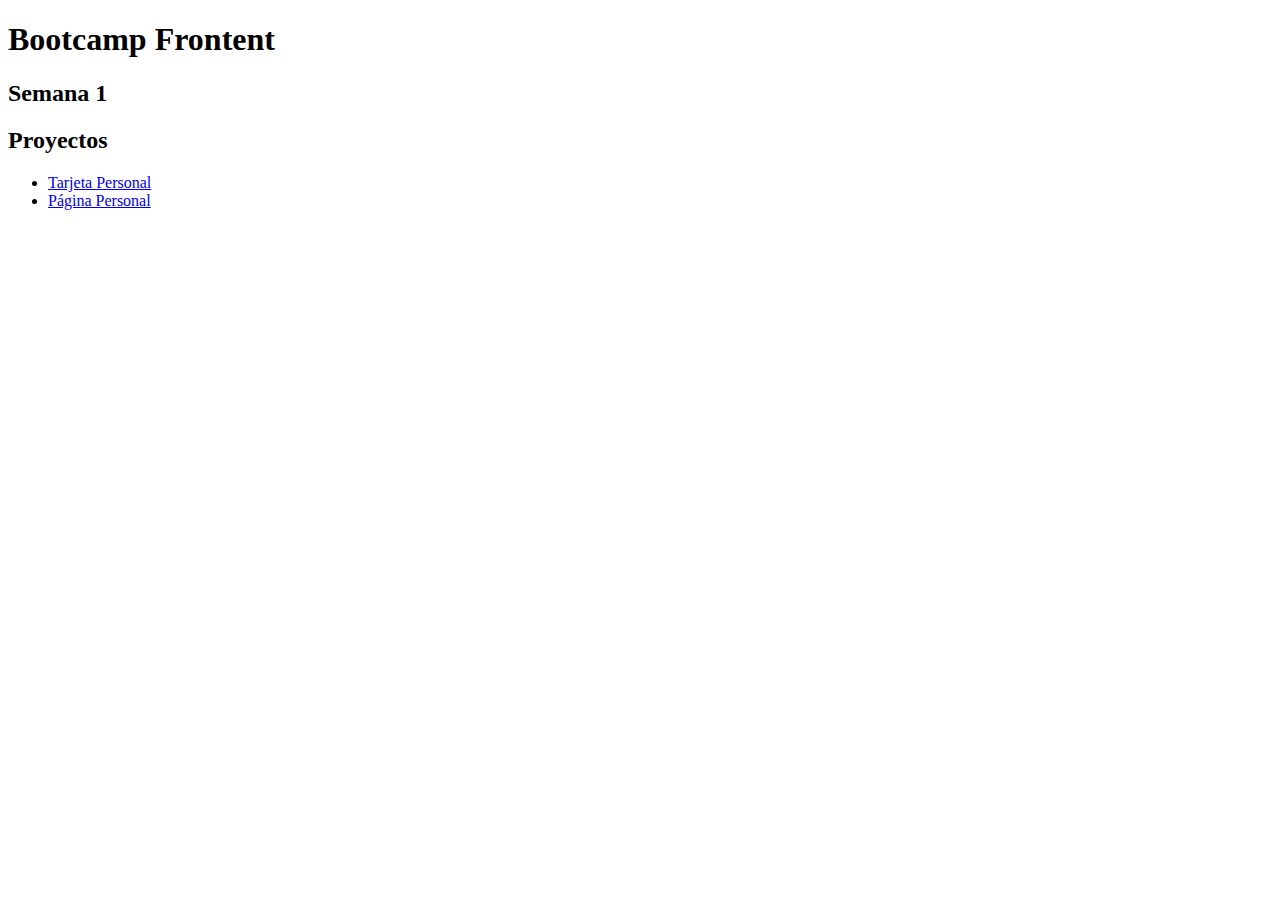
<file: semana-1/index.html>
<!DOCTYPE html>
<html lang="es">

<head>
  <meta charset="UTF-8" />
  <meta http-equiv="X-UA-Compatible" content="IE=edge" />
  <meta name="viewport" content="width=device-width, initial-scale=1.0" />
  <title>Bootcamp Frontend</title>
  <link rel="shortcut icon" href="./favicon.ico" type="image/x-icon">
</head>

<body>
  <main>
    <h1>Bootcamp Frontent</h1>
    <h2>Semana 1</h2>
    <nav>
      <h2>Proyectos</h2>
      <ul>
        <li>
          <a href="./1-tarjeta-personal/">Tarjeta Personal</a>
        </li>
        <li>
          <a href="./2-pagina-personal/">Página Personal</a>
        </li>
      </ul>
    </nav>
  </main>
</body>

</html>
</file>
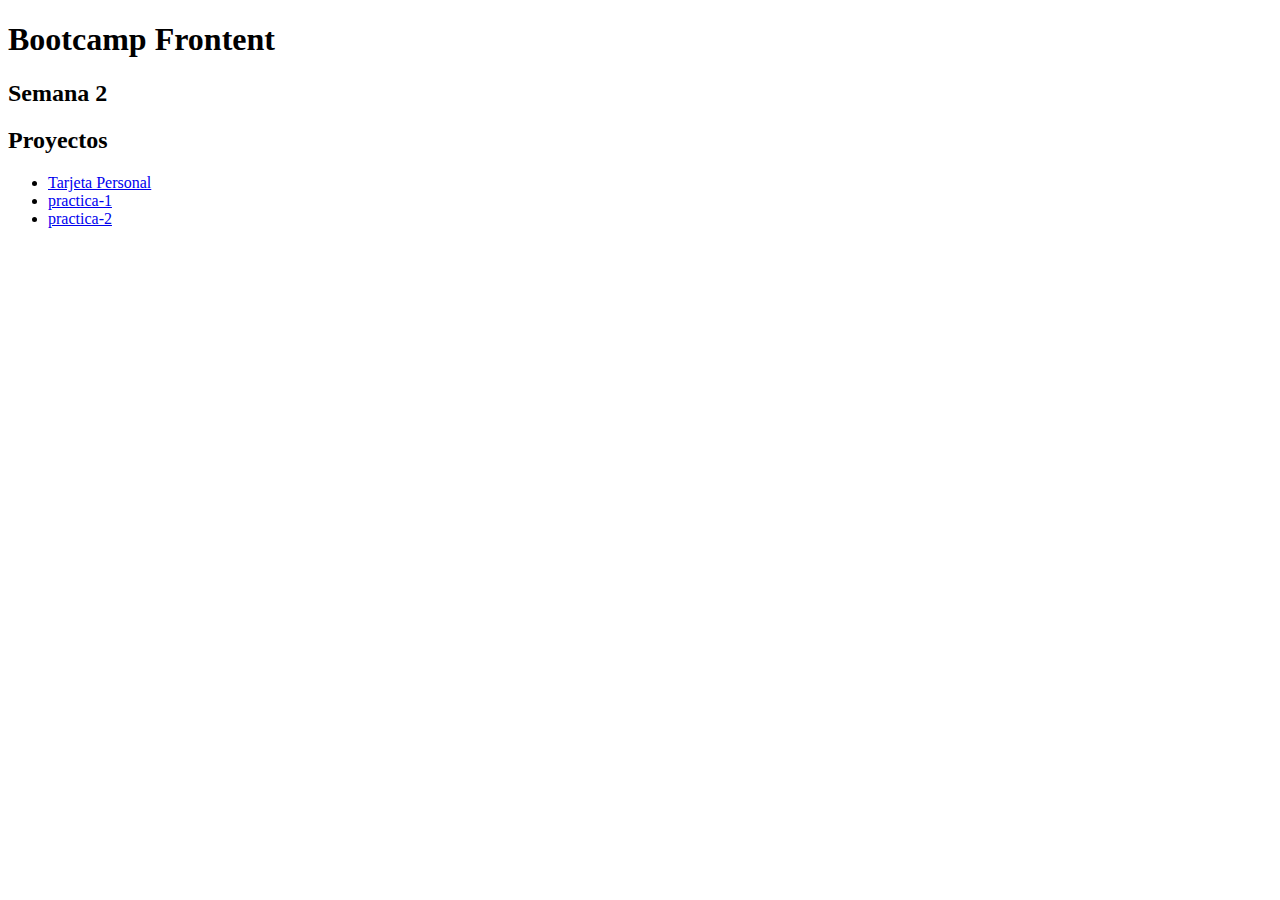
<file: semana-2/index.html>
<!DOCTYPE html>
<html lang="es">

<head>
  <meta charset="UTF-8" />
  <meta http-equiv="X-UA-Compatible" content="IE=edge" />
  <meta name="viewport" content="width=device-width, initial-scale=1.0" />
  <title>Bootcamp Frontend</title>
  <link rel="shortcut icon" href="./favicon.ico" type="image/x-icon">
</head>

<body>
  <main>
    <h1>Bootcamp Frontent</h1>
    <h2>Semana 2</h2>
    <nav>
      <h2>Proyectos</h2>
      <ul>
        <li>
          <a href="./1-tarjeta-personal/">Tarjeta Personal</a>
        </li>
        <li>
          <a href="./practica-1/">practica-1</a>
        </li>
        <li>
          <a href="./practica-2/">practica-2</a>
        </li>
      </ul>
    </nav>
  </main>
</body>

</html>
</file>
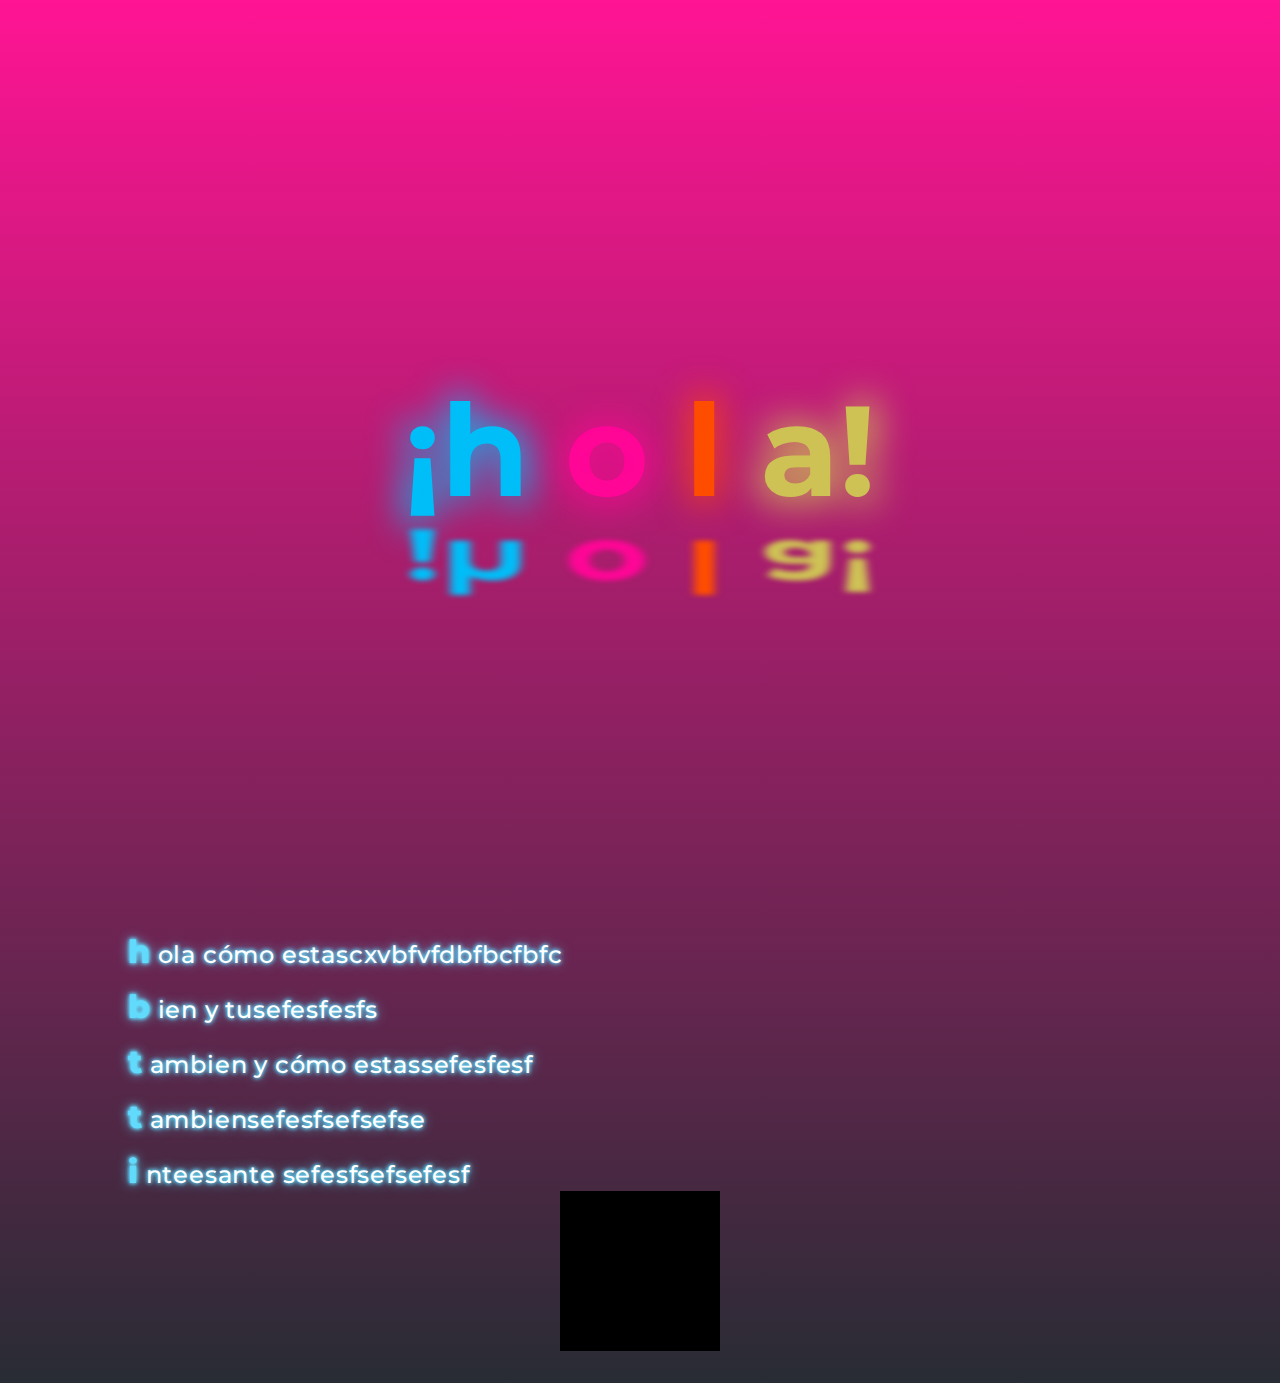
<file: semana-3/parctica1/index.html>
<!DOCTYPE html>
<html lang="es">
<head>
    <meta charset="UTF-8">
    <meta http-equiv="X-UA-Compatible" content="IE=edge">
    <meta name="viewport" content="width=device-width, initial-scale=1.0">
    <title>reto3</title>
   <link rel="stylesheet" href="./css/index.css">
    <link rel="preconnect" href="https://fonts.googleapis.com">
    <link rel="preconnect" href="https://fonts.gstatic.com" crossorigin>
    <link href="https://fonts.googleapis.com/css2?family=Inconsolata:wght@400;500;600;700&family=Montserrat:ital,wght@0,500;1,300;1,700;1,800&display=swap" rel="stylesheet">
</head>
<body class="body">

     <main class="main">
     <section class="cover">
        <a href="#acrostic" class="cover__name">
            <span class="cover__name-letter" style="--letter:'¡h'">¡h</span>
            <span class="cover__name-letter" style="--letter:'o'">o</span>
            <span class="cover__name-letter" style="--letter:'l'">l</span>
            <span class="cover__name-letter" style="--letter:'a!'">a!</span>
        </a> 
    </section> 
         <section class="acrostic"id="acrostic">
             <ul class="acrostic__stanza">
                 <li class="acrostic__verse">h ola cómo estascxvbfvfdbfbcfbfc</li>
                 <li class="acrostic__verse">b ien y tusefesfesfs</li>
                 <li class="acrostic__verse">t ambien y cómo estassefesfesf</li>
                 <li class="acrostic__verse">t ambiensefesfsefsefse </li>
                 <li class="acrostic__verse">i nteesante sefesfsefsefesf</li>
             </ul>
             <div class="box">
            
            </div>
         </section>

        
     </main>
</body>
</html>
</file>
<file: semana-3/parctica1/css/index.css>
:root{
    scroll-behavior:smooth;
       --primary-theme-color:deeppink;
       --secondary-theme-color:#282c34;
       --text-color: #fff;
       --secondary-shadow-color:#21242c80;
       --shadow-collor: #8888;
       --button-color-active:#fff;
       --button-text-color :#000;
       --padding-section:2em 0;
       --padding-container:0 2rem;
       --primary-highlight:#61dafb;
       --primary-shadow-color:#21242c80;
       --secondary-highlight:#ffd700;
       --padding-section :2em 0;
       --padding-container: 0 2rem;
       --max-width-container:1024px;
       --border-radius: 0.5rem;
       --all-transitions: all 0.25s;
       --letter-color-1: #00bef8;
       --letter-color-2: #ff0697;
       --letter-color-3: #ff4d00;
       --letter-color-4: #cec255;
   
   }
   
   @keyframes zoom {
       from{
   
           transform: scale(1);
   
       }
       to{
   
           transform: scale(1.125);
   
       }
   
   
   }
   @keyframes spin {
       0%{
   
          transform: rotate(0deg);
   
       }
      50%{
   
          transform: rotate(180deg);
   
       }
   
       100%{
          transform: rotate(90deg);
       }
   }
   @keyframes top{
       0%{
   
          top: 0;
   
       }
      50%{
   
          top: 100%;
   
       }
   
       100%{
          top: 0;
   
       }
   }
   
   
   .body{
       background-image: linear-gradient(var(--primary-theme-color),var(--secondary-theme-color));
       
       font-family: 'Montserrat', sans-serif;
       margin: 0;
   
   }
   .main{
   width: 100%;
   
   }
   .cover{
       position: relative;
       flex-direction: column;
       gap: 5rem;
       display: flex;
       justify-content: center;
       align-items: center;
       min-height: 100vh;
   
   }
   .cover__name{
       position: absolute;
       text-decoration: none;
       font-size: 4rem;
       font-weight: 700; 
       transition:  var(--all-transitions);
       animation: zoom 2s ease-in-out 2s infinite alternate;
        
   
   }
   .cover__name-test{
   
       text-decoration: none;
       font-size: 2rem;
       font-weight: 700; 
       transition: font-size 2s;
        
   
   }
   .cover__name-test:hover{
   
        font-size: 4rem;
        
   
   }
   .cover__name:hover{
       font-size: 2rem;
       
   }
   .cover__name-letter{
   
       position: relative;
       transition: var(--all-transitions);
       
   
   
   
   
   }
   
   .cover__name-letter:hover{
       filter: brightness(300%);
   }
   
   .cover__name-letter:nth-child(1){
       color: var(--letter-color-1);
   
   
   }
   .cover__name-letter:nth-child(2){
       color: var(--letter-color-2);
   
   
   }
   .cover__name-letter:nth-child(3){
       color: var(--letter-color-3);
   
   
   }
   
   .cover__name-letter:nth-child(4){
       color: var(--letter-color-4);
   
   
   }
   
   .cover__name-letter::before{
       
       
       content: var(--letter);
       position: absolute;
       transform: scale(1.125);
       filter: blur(1rem);
   
   
   }
   .cover__name-letter::after{
       
       
       content: var(--letter);
       position: absolute;
       top: 75%;
       left: 0;
       filter: blur(0.25rem);
       transform: rotatex(125deg);
   
   
   
   }
   
   .acrostic{
        
       padding: var(--padding-section);
        
   }
    
   .acrostic__stanza{
   
       display: flex;
       flex-direction: column;
       gap: 1rem;
       margin: 0;
       padding: 0;
       list-style: none;
       max-width: var(--max-width-container);
       margin: auto;
       padding: var(--padding-container);
       
       
   
   }
   .acrostic__verse{
       color: var(--text-color);
       letter-spacing: 0.05rem;
       font-weight: 500;
       text-shadow:
       0 0 0.25rem var(--primary-highlight),
       0 0 0.25rem var(--primary-highlight),
       0 0 0.75rem var(--primary-highlight);
   }
   .acrostic__verse::first-letter {
   
       font-size: 2rem;
       font-weight: 800;
       color: var(--primary-highlight);
        
   }
   .box{
       width: 10rem;
       height: 10rem;
       background-color: black;
       margin :auto;
       transition: var(--all-transitions);
   
   }
   
   .box:hover{
       box-shadow: 
       1rem 1rem 0  0 var(--primary-highlight),
       2rem 3rem 0  0 var(--secondary-highlight);
   }
   @media(min-width: 854px)
   {
       .cover__name{
           font-size: 8rem;
       }
   
   
       .acrostic__verse {
           font-size: 1.5rem;
         }
       
   }
</file>
